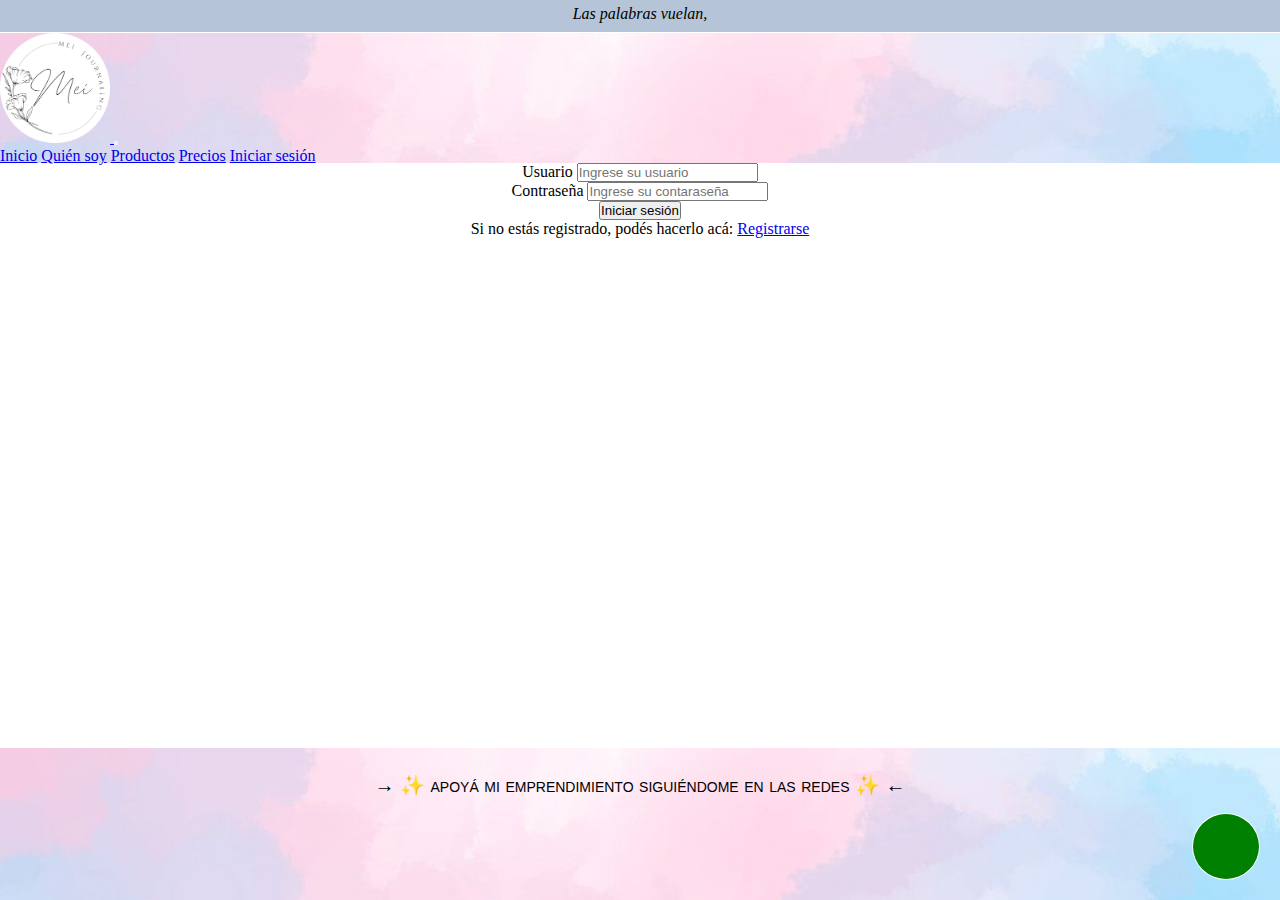
<file: iniciar-sesion.html>
<!DOCTYPE html>
<html lang="es">
    <meta charset="utf-8">
	<meta name="viewport" content="width=device-width, initial-scale=1">
    <link rel="shortcut icon" href="Images/logo.png">
    <link rel="stylesheet" href="https://cdnjs.cloudflare.com/ajax/libs/font-awesome/6.1.1/css/all.min.css" integrity="sha512-KfkfwYDsLkIlwQp6LFnl8zNdLGxu9YAA1QvwINks4PhcElQSvqcyVLLD9aMhXd13uQjoXtEKNosOWaZqXgel0g==" crossorigin="anonymous" referrerpolicy="no-referrer" />
    <link rel="stylesheet" href="https://cdn.jsdelivr.net/npm/bootstrap@4.6.1/dist/css/bootstrap.min.css" integrity="sha384-zCbKRCUGaJDkqS1kPbPd7TveP5iyJE0EjAuZQTgFLD2ylzuqKfdKlfG/eSrtxUkn" crossorigin="anonymous">
    <link rel="stylesheet" href="CSS/iniciar-sesion.css">
    <title>Mei Journaling</title>
</head>
<body>
    <div class="animated-text">
        <div class="line">Las palabras vuelan,</div>
        <div class="line">lo escrito permanece.</div>
        <div class="line">Titus Flavius Vespasiano</div>
    </div>
    </blockquote>
    <header>		
		<nav class="navbar navbar-expand-lg navbar-light bg-light">
			<div class="container">
			  <a class="navbar-brand" href="index.html">
				<img src="/CSS/img/logo.png" alt="" width="110px" height="110px">
			  </a>
			  <button class="navbar-toggler" type="button" data-bs-toggle="collapse" data-bs-target="#navbarNav" aria-controls="navbarNav" aria-expanded="false" aria-label="Toggle navigation">
				<span class="navbar-toggler-icon"></span>
			  </button>
			  <div class="collapse navbar-collapse d-flex justify-content-end" id="navbarNav">
				<div class="navbar-nav">
				  <a class="nav-link text-uppercase active" aria-current="page" href="index.html">Inicio</a>
				  <a class="nav-link text-uppercase" href="quien-soy.html">Quién soy</a>
				  <a class="nav-link text-uppercase" href="productos.html">Productos</a>
				  <a class="nav-link text-uppercase" href="precios.html">Precios</a>
				  <a class="nav-link text-uppercase" href="iniciar-sesion.html">Iniciar sesión</a>
				</div>
			</div>
		  </nav>
	</header>
    <main>
    <form class="container d-flex justify-content-center flex-column">
        <div class="col-md-3">
          <label class="lead" for="usuario" class="form-label">Usuario</label>
          <input type="email" class="form-control" id="usuario" placeholder="Ingrese su usuario" aria-describedby="emailHelp">
        </div>
        <div class="col-md-3">
          <label class="lead" for="contraseña" class="form-label">Contraseña</label>
          <input type="password" class="form-control" id="contraseña" placeholder="Ingrese su contaraseña">
        </div>
        <button type="submit" class="col-md-3 btn btn-primary">Iniciar sesión</button>
      </form>
      <p class="lead">Si no estás registrado, podés hacerlo acá:
        <a href="registrarse.html">Registrarse</a>
    </p>
</main>
<footer>
    <a href="https://www.facebook.com/mei.journaling" id="facebook">
		<i class="fa-brands fa-facebook"></a></i>
	</a>
	<a href="https://www.instagram.com/mei.journaling/" id="instagram">
		<i class="fa-brands fa-instagram"></i>
	</a>
    <p class="lead"> → &#x2728; Apoyá mi emprendimiento siguiéndome en las redes &#x2728; ← </p>
</footer>
<a href="https://api.whatsapp.com/" id="whatsapp">
    <i class="fa-brands fa-whatsapp"></i>
</a>
<script src="https://cdn.jsdelivr.net/npm/jquery@3.5.1/dist/jquery.slim.min.js" integrity="sha384-DfXdz2htPH0lsSSs5nCTpuj/zy4C+OGpamoFVy38MVBnE+IbbVYUew+OrCXaRkfj" crossorigin="anonymous"></script>
<script src="https://cdn.jsdelivr.net/npm/popper.js@1.16.1/dist/umd/popper.min.js" integrity="sha384-9/reFTGAW83EW2RDu2S0VKaIzap3H66lZH81PoYlFhbGU+6BZp6G7niu735Sk7lN" crossorigin="anonymous"></script>
<script src="https://cdn.jsdelivr.net/npm/bootstrap@4.6.1/dist/js/bootstrap.min.js" integrity="sha384-VHvPCCyXqtD5DqJeNxl2dtTyhF78xXNXdkwX1CZeRusQfRKp+tA7hAShOK/B/fQ2" crossorigin="anonymous"></script>
</body>
</html>
</file>
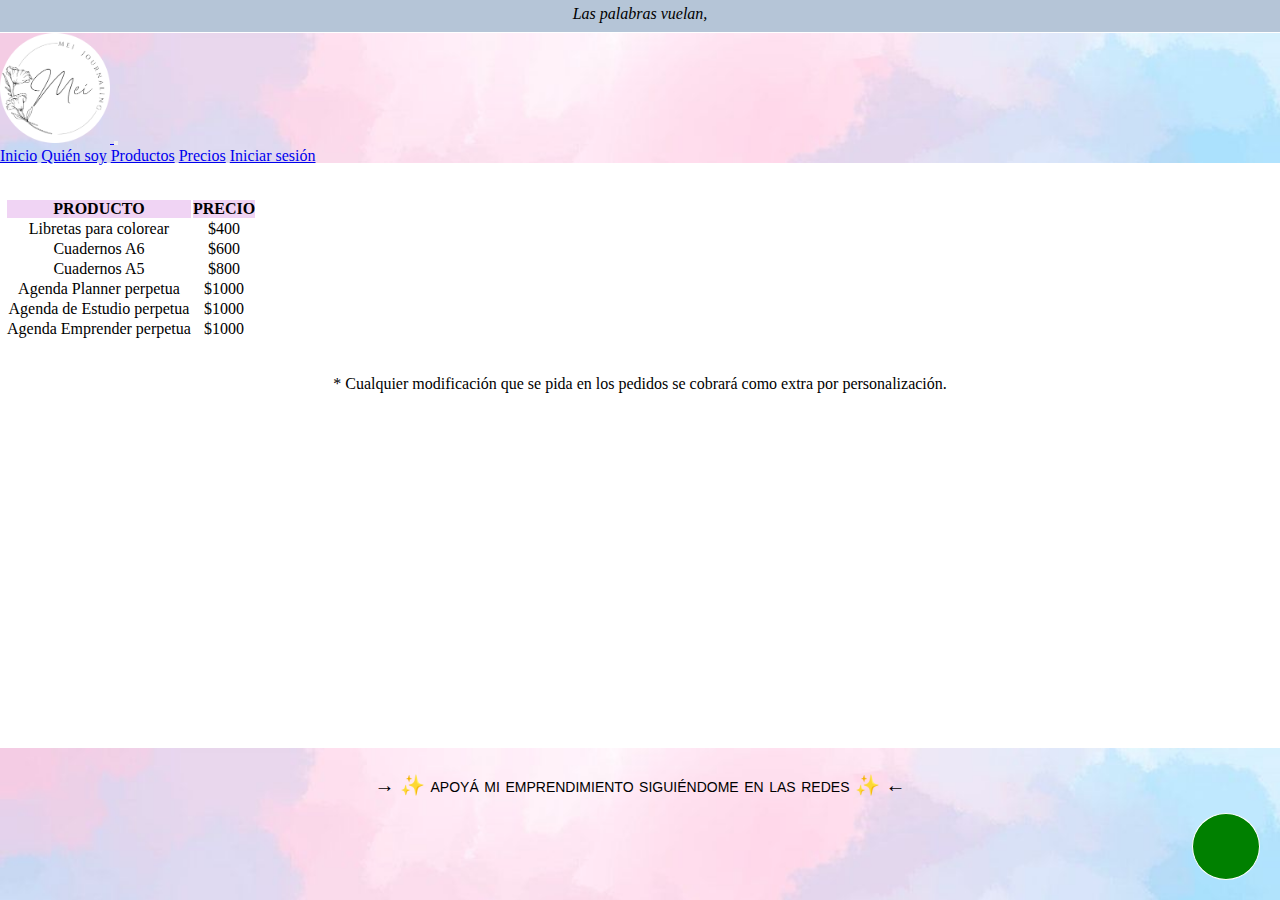
<file: precios.html>
<!DOCTYPE html>
<html lang="es">
    <meta charset="utf-8">
	<meta name="viewport" content="width=device-width, initial-scale=1">
    <link rel="shortcut icon" href="Images/logo.png">
    <link rel="stylesheet" href="https://cdnjs.cloudflare.com/ajax/libs/font-awesome/6.1.1/css/all.min.css" integrity="sha512-KfkfwYDsLkIlwQp6LFnl8zNdLGxu9YAA1QvwINks4PhcElQSvqcyVLLD9aMhXd13uQjoXtEKNosOWaZqXgel0g==" crossorigin="anonymous" referrerpolicy="no-referrer" />
    <link rel="stylesheet" href="https://cdn.jsdelivr.net/npm/bootstrap@4.6.1/dist/css/bootstrap.min.css" integrity="sha384-zCbKRCUGaJDkqS1kPbPd7TveP5iyJE0EjAuZQTgFLD2ylzuqKfdKlfG/eSrtxUkn" crossorigin="anonymous">
	<link rel="stylesheet" href="CSS/precios.css">
    <title>Mei Journaling</title>
</head>
<body>
    <div class="animated-text">
        <div class="line">Las palabras vuelan,</div>
        <div class="line">lo escrito permanece.</div>
        <div class="line">Titus Flavius Vespasiano</div>
    </div>
    <header>		
		<nav class="navbar navbar-expand-lg navbar-light bg-light">
			<div class="container">
			  <a class="navbar-brand" href="index.html">
				<img src="/CSS/img/logo.png" alt="" width="110px" height="110px">
			  </a>
			  <button class="navbar-toggler" type="button" data-bs-toggle="collapse" data-bs-target="#navbarNav" aria-controls="navbarNav" aria-expanded="false" aria-label="Toggle navigation">
				<span class="navbar-toggler-icon"></span>
			  </button>
			  <div class="collapse navbar-collapse d-flex justify-content-end" id="navbarNav">
				<div class="navbar-nav">
				  <a class="nav-link nav-hover text-uppercase active" aria-current="page" href="index.html">Inicio</a>
				  <a class="nav-link text-uppercase" href="quien-soy.html">Quién soy</a>
				  <a class="nav-link text-uppercase" href="productos.html">Productos</a>
				  <a class="nav-link text-uppercase" href="precios.html">Precios</a>
				  <a class="nav-link text-uppercase" href="iniciar-sesion.html">Iniciar sesión</a>
				</div>
			</div>
		  </nav>
	</header>
    <main>
    <table class="table table-hover d-flex justify-content-center">
        <tr>
            <th>PRODUCTO</th>
            <th>PRECIO</th>
        </tr>
        <tr>
            <td>Libretas para colorear</td>
            <td>$400</td>
        </tr>
        <tr>
            <td>Cuadernos A6</td>
            <td>$600</td>
        </tr>
        <tr>
            <td>Cuadernos A5</td>
            <td>$800</td>
        </tr>
        <tr>
            <td>Agenda Planner perpetua</td>
            <td>$1000</td>
        </tr>
        <tr>
            <td>Agenda de Estudio perpetua</td>
            <td>$1000</td>
        </tr>        <tr>
            <td>Agenda Emprender perpetua</td>
            <td>$1000</td>
        </tr>
    </table>
    <p class="lead">* Cualquier modificación que se pida en los pedidos se cobrará como extra por personalización.</p>
    </main>
    <footer>
        <a href="https://www.facebook.com/mei.journaling" id="facebook">
            <i class="fa-brands fa-facebook"></a></i>
        </a>
        <a href="https://www.instagram.com/mei.journaling/" id="instagram">
            <i class="fa-brands fa-instagram"></i>
        </a>
		<p class="lead"> → &#x2728; Apoyá mi emprendimiento siguiéndome en las redes &#x2728; ← </p>
	</footer>
    <a href="https://api.whatsapp.com/" id="whatsapp">
		<i class="fa-brands fa-whatsapp"></i>
	</a>
    <script src="https://cdn.jsdelivr.net/npm/jquery@3.5.1/dist/jquery.slim.min.js" integrity="sha384-DfXdz2htPH0lsSSs5nCTpuj/zy4C+OGpamoFVy38MVBnE+IbbVYUew+OrCXaRkfj" crossorigin="anonymous"></script>
<script src="https://cdn.jsdelivr.net/npm/popper.js@1.16.1/dist/umd/popper.min.js" integrity="sha384-9/reFTGAW83EW2RDu2S0VKaIzap3H66lZH81PoYlFhbGU+6BZp6G7niu735Sk7lN" crossorigin="anonymous"></script>
<script src="https://cdn.jsdelivr.net/npm/bootstrap@4.6.1/dist/js/bootstrap.min.js" integrity="sha384-VHvPCCyXqtD5DqJeNxl2dtTyhF78xXNXdkwX1CZeRusQfRKp+tA7hAShOK/B/fQ2" crossorigin="anonymous"></script>
</body>
</html>
</file>
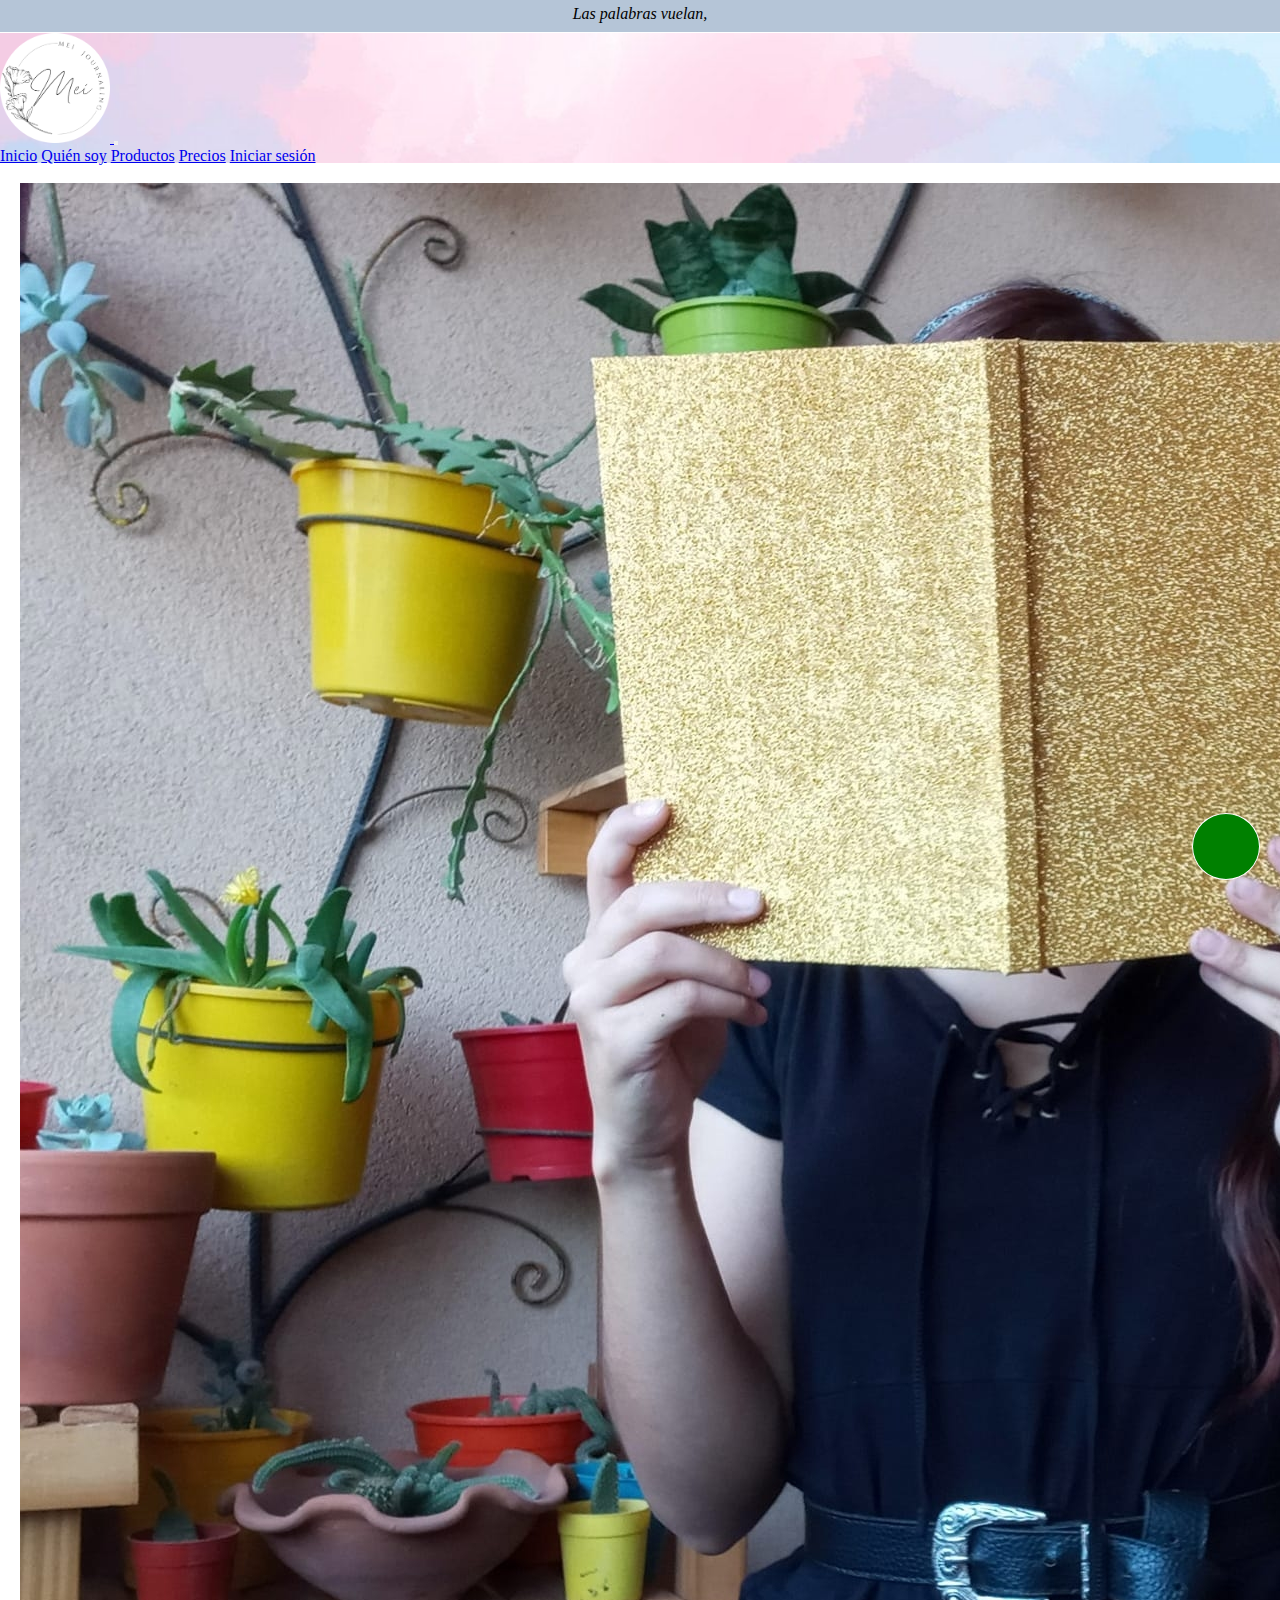
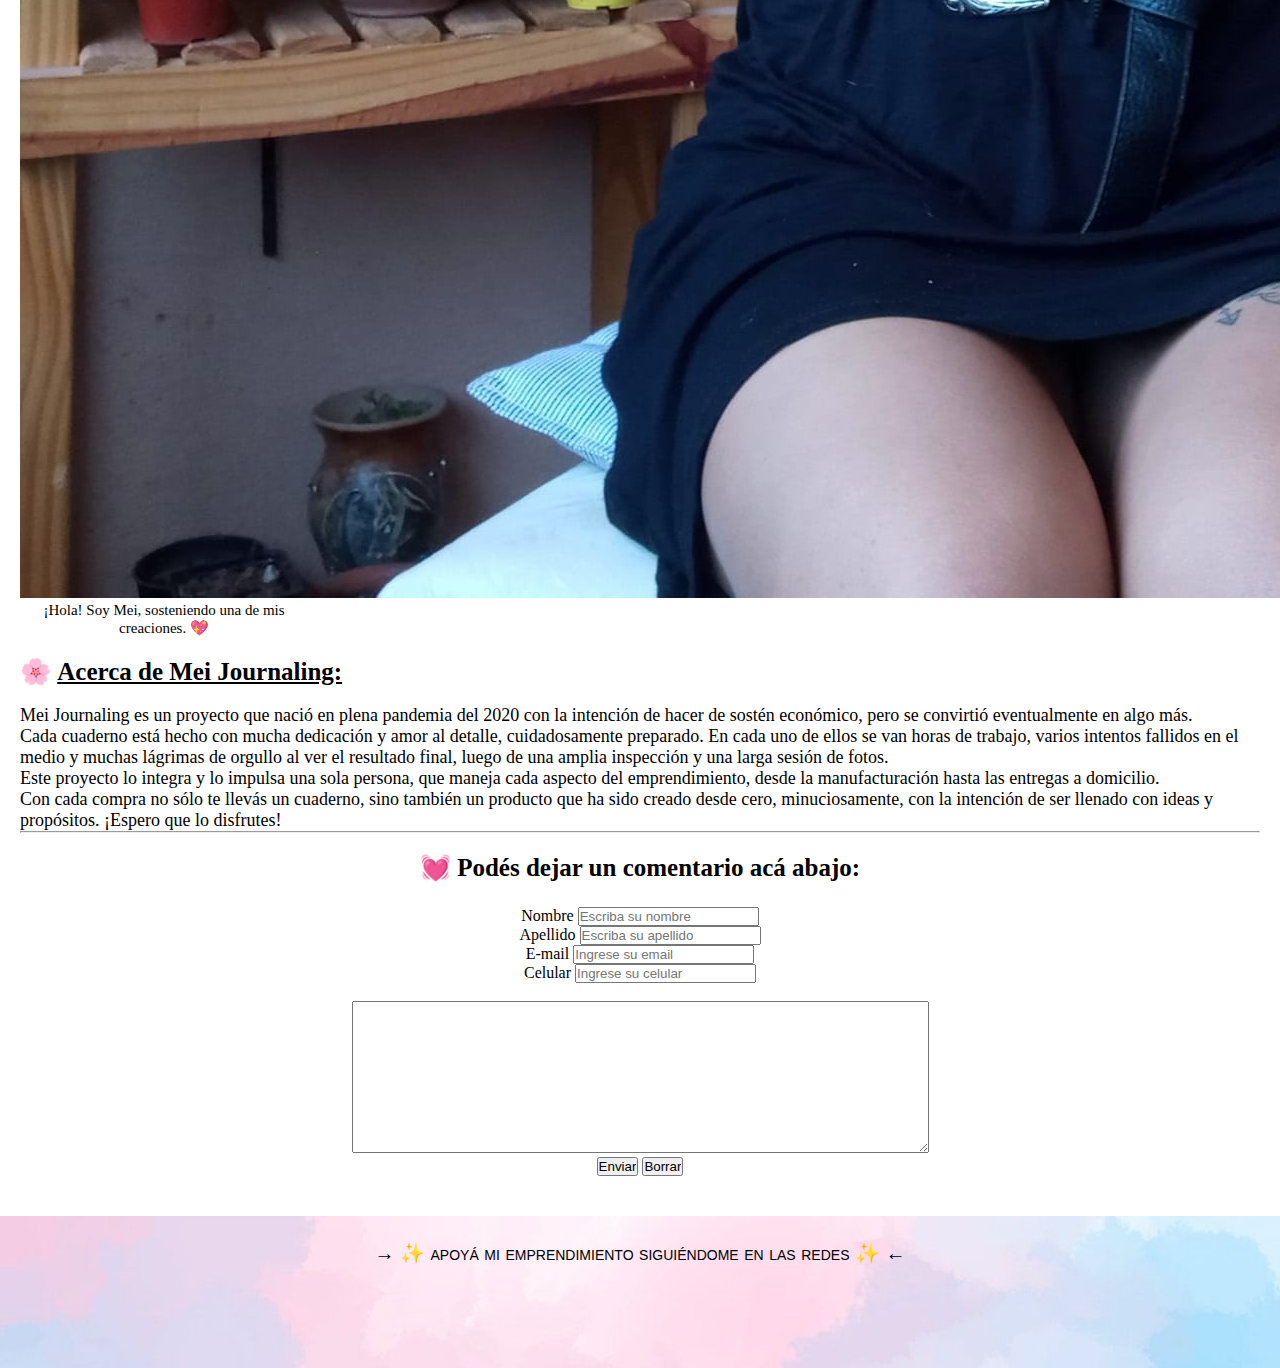
<file: quien-soy.html>
<!DOCTYPE html>
<html lang="es">
    <head>
        <meta charset="utf-8">
	<meta name="viewport" content="width=device-width, initial-scale=1">
    <link rel="shortcut icon" href="Images/logo.png">
    <link rel="stylesheet" href="https://cdnjs.cloudflare.com/ajax/libs/font-awesome/6.1.1/css/all.min.css" integrity="sha512-KfkfwYDsLkIlwQp6LFnl8zNdLGxu9YAA1QvwINks4PhcElQSvqcyVLLD9aMhXd13uQjoXtEKNosOWaZqXgel0g==" 
    crossorigin="anonymous" referrerpolicy="no-referrer" />
    <link rel="stylesheet" href="https://cdn.jsdelivr.net/npm/bootstrap@4.6.1/dist/css/bootstrap.min.css" integrity="sha384-zCbKRCUGaJDkqS1kPbPd7TveP5iyJE0EjAuZQTgFLD2ylzuqKfdKlfG/eSrtxUkn" crossorigin="anonymous">
    <link rel="stylesheet" href="CSS/quienes-somos.css">
    <title>Mei Journaling</title>
</head>
<body>
    <div class="animated-text">
            <div class="line">Las palabras vuelan,</div>
            <div class="line">lo escrito permanece.</div>
            <div class="line">Titus Flavius Vespasiano</div>
    </div>
	<header>		
		<nav class="navbar navbar-expand-lg navbar-light bg-light">
			<div class="container">
			  <a class="navbar-brand" href="index.html">
				<img src="/CSS/img/logo.png" alt="" width="110px" height="110px">
			  </a>
			  <button class="navbar-toggler" type="button" data-bs-toggle="collapse" data-bs-target="#navbarNav" aria-controls="navbarNav" aria-expanded="false" aria-label="Toggle navigation">
				<span class="navbar-toggler-icon"></span>
			  </button>
			  <div class="collapse navbar-collapse d-flex justify-content-end" id="navbarNav">
				<div class="navbar-nav">
				  <a class="nav-link text-uppercase active" aria-current="page" href="index.html">Inicio</a>
				  <a class="nav-link text-uppercase" href="quien-soy.html">Quién soy</a>
				  <a class="nav-link text-uppercase" href="productos.html">Productos</a>
				  <a class="nav-link text-uppercase" href="precios.html">Precios</a>
				  <a class="nav-link text-uppercase" href="iniciar-sesion.html">Iniciar sesión</a>
				</div>
			</div>
		  </nav>
	</header>
    <main>
      <section class="d-grid gap-4 container">
        <div class="row">
          <div class="col-md-3 border">
            <div class="card mx-auto" style="width: 18rem;">
              <img src="/CSS/img/mei.jpg" class="card-img-top" alt="...">
              <div class="card-body">
                <p class="card-text lead" id="cardText">¡Hola! Soy Mei, sosteniendo una de mis creaciones. &#x1F496;</p>
              </div>
            </div>
          </div>
          <div class="col-md-9 bg-light border">
            <h1>&#127800; <strong><u>Acerca de Mei Journaling:</u></strong></h1>
            <p class="lead lh-1" id="aboutMe"> Mei Journaling es un proyecto que nació en plena pandemia del 2020 con la intención de hacer de sostén económico, pero se convirtió eventualmente en algo más. <br>
              Cada cuaderno está hecho con mucha dedicación y amor al detalle, cuidadosamente preparado. En cada uno de ellos se van horas de trabajo, varios intentos fallidos en el medio y muchas lágrimas de orgullo al ver el resultado final, luego de una amplia inspección y una larga sesión de fotos. <br>
              Este proyecto lo integra y lo impulsa una sola persona, que maneja cada aspecto del emprendimiento, desde la manufacturación hasta las entregas a domicilio. <br>
              Con cada compra no sólo te llevás un cuaderno, sino también un producto que ha sido creado desde cero, minuciosamente, con la intención de ser llenado con ideas y propósitos. ¡Espero que lo disfrutes!</p>
          </div>
        </div>
        <hr>
        <div class="row">
          <div class="col-md-12 bg-light border">
            <h2 class="fw-light">&#128147; Podés dejar un comentario acá abajo:</h2>
            <form id="form" action="enviar.php" method="post">
                <label class="lead" for="">Nombre</label>
                <input type="text" placeholder="Escriba su nombre"> <br>
                <label class="lead" for="">Apellido</label>
                <input type="text" placeholder="Escriba su apellido"> <br>
                <label class="lead" for="">E-mail</label>
                <input type="email" name="Email" placeholder="Ingrese su email"> <br>
                <label class="lead" for="">Celular</label>
                <input type="number" placeholder="Ingrese su celular"> <br>
                <br>
                <textarea name="comentarios" id="comentarios" cols="70" rows="10"></textarea>
                <br>
                <input type="submit" value="Enviar">
                <input type="reset" value="Borrar">
            </form>
          </div>      
        </div>
      </section>
  <!--  <h1>&#127800; <strong><u>Acerca de Mei Journaling:</u></strong></h1>
        <p class="lead lh-1"> Mei Journaling es un proyecto que nació en plena pandemia del 2020 con la intención de hacer de sostén económico, pero se convirtió eventualmente en algo más. <br>
        Cada cuaderno está hecho con mucha dedicación y amor al detalle, cuidadosamente preparado. En cada uno de ellos se van horas de trabajo, varios intentos fallidos en el medio y muchas lágrimas de orgullo al ver el resultado final, luego de una amplia inspección y una larga sesión de fotos. <br>
        Este proyecto lo integra y lo impulsa una sola persona, que maneja cada aspecto del emprendimiento, desde la manufacturación hasta las entregas a domicilio. <br>
        Con cada compra no sólo te llevás un cuaderno, sino también un producto que ha sido creado desde cero, minuciosamente, con la intención de ser llenado con ideas y propósitos. ¡Espero que lo disfrutes!</p>
    <br>
    <hr>
    <h2 class="fw-light">&#128147; Puedes dejar un comentario acá abajo:</h2>
    <form action="enviar.php" method="post">
        <label class="lead" for="">Nombre</label>
        <input type="text" placeholder="Escriba su nombre"> <br>
        <label class="lead" for="">Apellido</label>
        <input type="text" placeholder="Escriba su apellido"> <br>
        <label class="lead" for="">E-mail</label>
        <input type="email" name="Email" placeholder="Ingrese su email"> <br>
        <label class="lead" for="">Celular</label>
        <input type="number" placeholder="Ingrese su celular"> <br>
        <br>
        <textarea name="comentarios" id="comentarios" cols="70" rows="10"></textarea>
        <br>
        <input type="submit" value="Enviar">
        <input type="reset" value="Borrar">
    </form>-->
</main>
    <footer>
        <a href="https://www.facebook.com/mei.journaling" id="facebook">
            <i class="fa-brands fa-facebook"></a></i>
        </a>
        <a href="https://www.instagram.com/mei.journaling/" id="instagram">
            <i class="fa-brands fa-instagram"></i>
        </a>
		<p class="lead"> → &#x2728; Apoyá mi emprendimiento siguiéndome en las redes &#x2728; ← </p>
    </footer>
    <a href="https://api.whatsapp.com/" id="whatsapp">
		<i class="fa-brands fa-whatsapp"></i>
	</a>
<script src="https://cdn.jsdelivr.net/npm/jquery@3.5.1/dist/jquery.slim.min.js" integrity="sha384-DfXdz2htPH0lsSSs5nCTpuj/zy4C+OGpamoFVy38MVBnE+IbbVYUew+OrCXaRkfj" crossorigin="anonymous"></script>
<script src="https://cdn.jsdelivr.net/npm/popper.js@1.16.1/dist/umd/popper.min.js" integrity="sha384-9/reFTGAW83EW2RDu2S0VKaIzap3H66lZH81PoYlFhbGU+6BZp6G7niu735Sk7lN" crossorigin="anonymous"></script>
<script src="https://cdn.jsdelivr.net/npm/bootstrap@4.6.1/dist/js/bootstrap.min.js" integrity="sha384-VHvPCCyXqtD5DqJeNxl2dtTyhF78xXNXdkwX1CZeRusQfRKp+tA7hAShOK/B/fQ2" crossorigin="anonymous"></script>
</body>
</html>
</file>
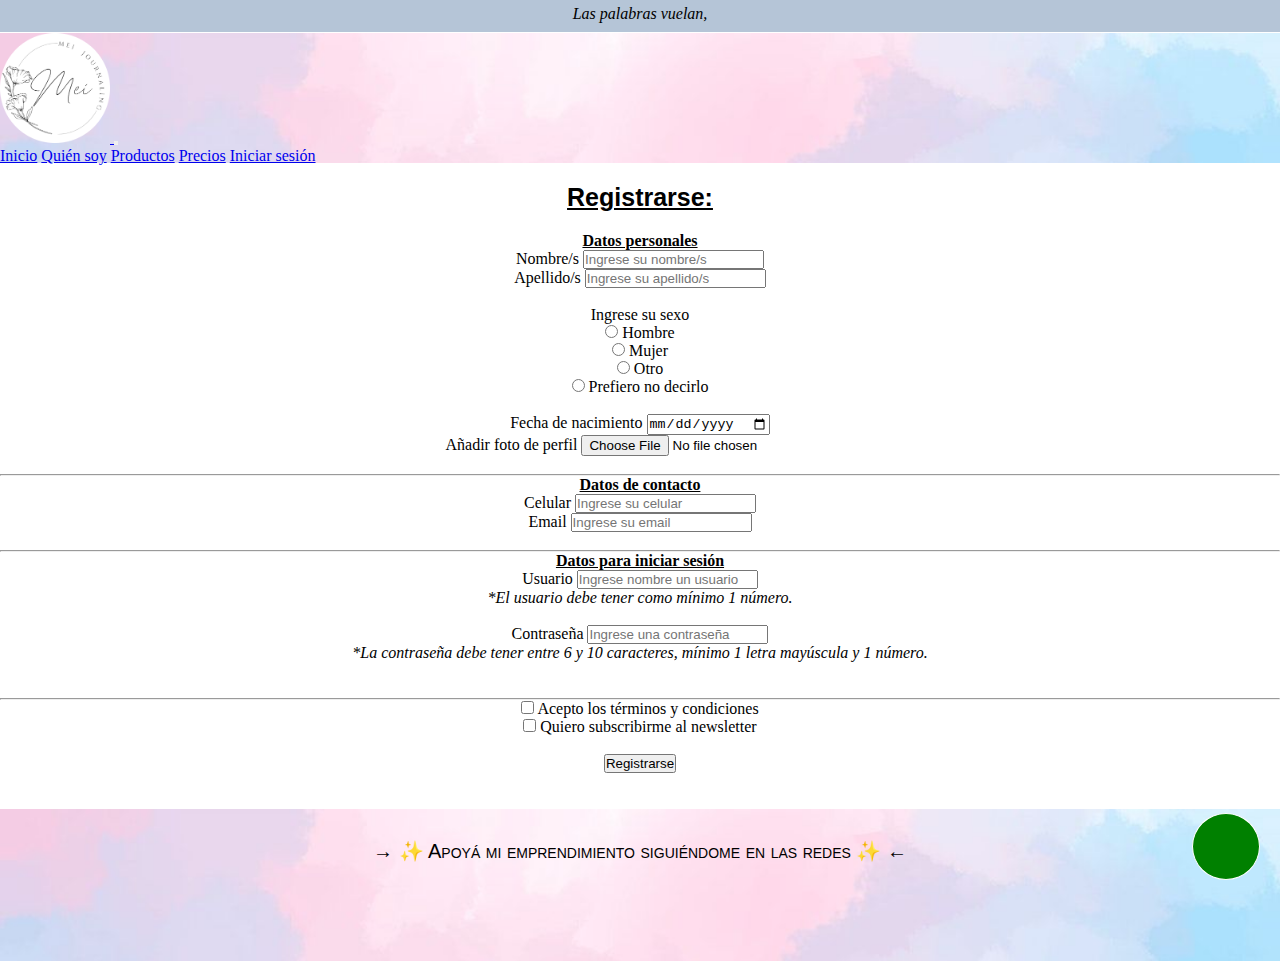
<file: registrarse.html>
<!DOCTYPE html>
<html lang="es">
    <meta charset="utf-8">
	<meta name="viewport" content="width=device-width, initial-scale=1">
    <link rel="shortcut icon" href="Images/logo.png">
	<link rel="stylesheet" href="https://cdnjs.cloudflare.com/ajax/libs/font-awesome/6.1.1/css/all.min.css" integrity="sha512-KfkfwYDsLkIlwQp6LFnl8zNdLGxu9YAA1QvwINks4PhcElQSvqcyVLLD9aMhXd13uQjoXtEKNosOWaZqXgel0g==" crossorigin="anonymous" referrerpolicy="no-referrer" />
    <link rel="stylesheet" href="https://cdn.jsdelivr.net/npm/bootstrap@4.6.1/dist/css/bootstrap.min.css" integrity="sha384-zCbKRCUGaJDkqS1kPbPd7TveP5iyJE0EjAuZQTgFLD2ylzuqKfdKlfG/eSrtxUkn" crossorigin="anonymous">
    <link rel="stylesheet" href="CSS/registrarse.css">
    <title>Mei Journaling</title>
</head>
<body>
    <div class="animated-text">
        <div class="line">Las palabras vuelan,</div>
        <div class="line">lo escrito permanece.</div>
        <div class="line">Titus Flavius Vespasiano</div>
    </div>
    <header>		
		<nav class="navbar navbar-expand-lg navbar-light bg-light">
			<div class="container">
			  <a class="navbar-brand" href="index.html">
				<img src="/CSS/img/logo.png" alt="" width="110px" height="110px">
			  </a>
			  <button class="navbar-toggler" type="button" data-bs-toggle="collapse" data-bs-target="#navbarNav" aria-controls="navbarNav" aria-expanded="false" aria-label="Toggle navigation">
				<span class="navbar-toggler-icon"></span>
			  </button>
			  <div class="collapse navbar-collapse d-flex justify-content-end" id="navbarNav">
				<div class="navbar-nav">
				  <a class="nav-link text-uppercase active" aria-current="page" href="index.html">Inicio</a>
				  <a class="nav-link text-uppercase" href="quien-soy.html">Quién soy</a>
				  <a class="nav-link text-uppercase" href="productos.html">Productos</a>
				  <a class="nav-link text-uppercase" href="precios.html">Precios</a>
				  <a class="nav-link text-uppercase" href="iniciar-sesion.html">Iniciar sesión</a>
				</div>
			</div>
		  </nav>
	</header>
<main>
    <h1><u><strong>Registrarse:</strong></u></h1>
    <form action="enviar.php" method="post">
        <p><strong><u>Datos personales</u></strong></p>
        <label class="lead" for="">Nombre/s</label>
        <input type="text" placeholder="Ingrese su nombre/s"><br>
        <label class="lead" for="">Apellido/s</label>
        <input type="text" placeholder="Ingrese su apellido/s"><br>
        <br>
        <p>Ingrese su sexo</p>
        <input type="radio" name="Sexo">
        <label class="lead" for="">Hombre</label>
        <br>
        <input type="radio" name="Sexo">
        <label class="lead" for="">Mujer</label>
        <br>
        <input type="radio" name="Sexo">
        <label class="lead" for="">Otro</label>
        <br>
        <input type="radio" name="Sexo">
        <label class="lead" for="">Prefiero no decirlo</label>
        <br>
        <br>
        <label class="lead" for="">Fecha de nacimiento</label>
        <input type="date" name="Fecha"><br>
        <label class="lead" for="">Añadir foto de perfil</label>
        <input type="file">
        <br>
        <br>
        <hr>
        <p><strong><u>Datos de contacto</u></strong></p>
        <label class="lead" for="">Celular</label>
        <input type="tel" placeholder="Ingrese su celular"><br>
        <label class="lead" for="">Email</label>
        <input type="email" name="Email" placeholder="Ingrese su email">
        <br>
        <br>
        <hr>
        <p><strong><u>Datos para iniciar sesión</u></strong></p>
        <label class="lead" for="">Usuario</label>
        <input type="text" placeholder="Ingrese nombre un usuario"><br>
        <i class="lead"><em>*El usuario debe tener como mínimo 1 número.</em></i>
        <br>
        <br>
        <label class="lead" for="">Contraseña</label>
        <input type="password" placeholder="Ingrese una contraseña"><br>
        <i class="lead"><em>*La contraseña debe tener entre 6 y 10 caracteres, mínimo 1 letra mayúscula y 1 número.</em></i>
        <br>
        <br>
        <br>
        <hr>
        <input type="checkbox">
        <label class="lead" for="">Acepto los términos y condiciones</label><br>
        <input type="checkbox">
        <label class="lead" for="">Quiero subscribirme al newsletter</label>
        <br>
        <br>
        <input type="submit" value="Registrarse">
        <br>
    </form>
</main>
<br>
<br>
<footer class="container-fluid">
    <a href="https://www.facebook.com/mei.journaling" id="facebook">
		<i class="fa-brands fa-facebook"></a></i>
	</a>
	<a href="https://www.instagram.com/mei.journaling/" id="instagram">
		<i class="fa-brands fa-instagram"></i>
	</a>
    <p class="clead"> → &#x2728; Apoyá mi emprendimiento siguiéndome en las redes &#x2728; ← </p>
</footer>
<a href="https://api.whatsapp.com/" id="whatsapp">
    <i class="fa-brands fa-whatsapp"></i>
</a>
<script src="https://cdn.jsdelivr.net/npm/jquery@3.5.1/dist/jquery.slim.min.js" integrity="sha384-DfXdz2htPH0lsSSs5nCTpuj/zy4C+OGpamoFVy38MVBnE+IbbVYUew+OrCXaRkfj" crossorigin="anonymous"></script>
<script src="https://cdn.jsdelivr.net/npm/popper.js@1.16.1/dist/umd/popper.min.js" integrity="sha384-9/reFTGAW83EW2RDu2S0VKaIzap3H66lZH81PoYlFhbGU+6BZp6G7niu735Sk7lN" crossorigin="anonymous"></script>
<script src="https://cdn.jsdelivr.net/npm/bootstrap@4.6.1/dist/js/bootstrap.min.js" integrity="sha384-VHvPCCyXqtD5DqJeNxl2dtTyhF78xXNXdkwX1CZeRusQfRKp+tA7hAShOK/B/fQ2" crossorigin="anonymous"></script>
</body>
</html>
</file>
<file: CSS/iniciar-sesion.css>
.animated-text{
    width: 100%;
    background-color: #b5c5d7;
    text-align: center;
    font-style: italic;
    font-family: 'Times New Roman', Times, serif;
    position: absolute;
    top: 2px;
    left: 50px;
    transform: translate(-50px,-50%);
    height: 60px;
    overflow: hidden;
}
.line{
    margin-top: 12px;
    text-align: center;
    line-height: 60px;
}
.line:first-child{
    animation: anim 20s infinite;
}
@keyframes anim{
    0%{
        margin-top: 0;
    }
    16%{
        margin-top: -60px;
    }
    33%{
        margin-top: -120px;
    }
    50%{
        margin-top: -180px;
    }
    66%{
        margin-top: -120px;
    }
    82%{
        margin-top: -60px;
    }
    100%{
        margin-top: 0;
    }
}
*{
    margin: 0;
    padding: 0;
}
header{
    padding-top: 5px;
    margin-top: 28px;
}
nav{
    height: 130px;
    width: 100%;
    background-image: url(/CSS/img/header.jpeg);
    background-size: cover;
}
.nav-link :hover{
    color: #2A7D6A;
}
body{
    background-color: #ffffff;
}
main{
    text-align: center;
}
main form input{
    color: #bfa294;
}
main p{
    margin-bottom: 20px;
}
footer{
    height: 132px;
    width: 100%;
    background-image: url(/CSS/img/header.jpeg);
    background-size: cover;
    background-color: #d5a6bd;
    color: black;
    font-size: 50px;
    text-align: center;
    padding-top: 20px;
    position: absolute;
    bottom: 0px;
}
footer p{
    font-size: 20px;
    font-family: Arial, Helvetica, sans-serif;
    font-variant: small-caps;
    padding-top: 5px;
    text-transform: lowercase;
}
footer a :hover{
    color: #2A7D6A;
}
footer #facebook{
    color: black;
    text-decoration: none;
}
footer #instagram{
    color: black;
    text-decoration: none;
}
#whatsapp{
    height: 60px;
    width: 60px;
    padding: 5px 3px 0px 3px;
    font-size: 47px;
    line-height: 10px;
    border-radius: 50%;    
    background-color: green;
    color: rgb(255, 255, 255);
    text-align: center;
    border: 1px solid white;
    position: fixed;
    right: 20px;
    bottom: 20px;
}
#whatsapp :hover{
    transform: scale(1.25);
}
@media only screen and (min-width: 472px) and (max-width: 551px){
    header{
        width: 100%;
        padding-top: 5px;
    }
    header #logoJpg{
        height: 120px;
        margin-top: 10px;
        margin-left: 10px;
        float: left;
    }
    header .logo{
        font-size: 30px;
        font-family: Verdana, Geneva, Tahoma, sans-serif;
        color: black;
        text-transform: uppercase;
        float: left;
        margin-top: 30px;
        margin-left: 10px; 
    }
    header .menu{
        float: left;
        margin-top: auto;
        margin-left: 10px;
    }
    header ul li{
        list-style: none;
        display: inline-block;
        margin-top: 1px;
        padding-right: 5px;
    }
    header ul li a{
        color: black;
        text-decoration: none;
        text-transform:uppercase;
        font-size: 8px;
        font-family: Verdana, Geneva, Tahoma, sans-serif;
    }
}
@media only screen and (min-width: 551px) and (max-width: 600px){
    header{
        width: 100%;
        padding-top: 5px;
    }
    header #logoJpg{
        height: 120px;
        margin-top: 10px;
        margin-left: 10px;
        float: left;
    }
    header .logo{
        font-size: 35px;
        font-family: Verdana, Geneva, Tahoma, sans-serif;
        color: black;
        text-transform: uppercase;
        float: left;
        margin-top: 30px;
        margin-left: 20px; 
    }
    header .menu{
        float: left;
        margin-top: auto;
        margin-left: 20px;
    }
    header ul li{
        list-style: none;
        display: inline-block;
        margin-top: 1px;
        padding-right: 5px;
    }
    header ul li a{
        color: black;
        text-decoration: none;
        text-transform:uppercase;
        font-size: 10px;
        font-family: Verdana, Geneva, Tahoma, sans-serif;
    }
}
@media only screen and (min-width: 601px) and (max-width: 1112px){
    header{
        width: 100%;
        padding-top: 5px;
    }
    header #logoJpg{
        height: 120px;
        margin-top: 10px;
        margin-left: 20px;
        float: left;
    }
    header .logo{
        font-size: 35px;
        font-family: Verdana, Geneva, Tahoma, sans-serif;
        color: black;
        text-transform: uppercase;
        float: left;
        margin-top: 30px;
        margin-left: 20px; 
    }
    header .menu{
        float: left;
        margin-top: auto;
        margin-left: 20px;
    }
    header ul li{
        list-style: none;
        display: inline-block;
        margin-top: 1px;
        padding-right: 5px;
    }
    header ul li a{
        color: black;
        text-decoration: none;
        text-transform:uppercase;
        font-size: 15px;
        font-family: Verdana, Geneva, Tahoma, sans-serif;
    }
}
</file>
<file: CSS/precios.css>
.animated-text{
    width: 100%;
    background-color: #b5c5d7;
    text-align: center;
    font-style: italic;
    font-family: 'Times New Roman', Times, serif;
    position: absolute;
    top: 2px;
    left: 50px;
    transform: translate(-50px,-50%);
    height: 60px;
    overflow: hidden;
}
.line{
    margin-top: 12px;
    text-align: center;
    line-height: 60px;
}
.line:first-child{
    animation: anim 20s infinite;
}
@keyframes anim{
    0%{
        margin-top: 0;
    }
    16%{
        margin-top: -60px;
    }
    33%{
        margin-top: -120px;
    }
    50%{
        margin-top: -180px;
    }
    66%{
        margin-top: -120px;
    }
    82%{
        margin-top: -60px;
    }
    100%{
        margin-top: 0;
    }
}
*{
    margin: 0;
    padding: 0;
}
header{
    padding-top: 5px;
    margin-top: 28px;
}
nav{
    height: 130px;
    width: 100%;
    background-image: url(/CSS/img/header.jpeg);
    background-size: cover;
}
.nav-link :hover{
    color: #2A7D6A;
}
body{
    background-color: #ffffff;
}
main{
    text-align: center;
}
main table{
    border-style: none;
    padding: 5px;
    margin-top: 30px;
    margin-bottom: 25px;
}
th{
    background-color: #f0d4f4;
}
p{
    padding-top: 5px;
    margin-bottom: 5px;
}
footer{
    height: 132px;
    width: 100%;
    background-image: url(/CSS/img/header.jpeg);
    background-size: cover;
    background-color: #d5a6bd;
    color: black;
    font-size: 50px;
    text-align: center;
    padding-top: 20px;
    position: absolute;
    bottom: 0px;
}
footer p{
    font-size: 20px;
    font-family: Arial, Helvetica, sans-serif;
    font-variant: small-caps;
    padding-top: 5px;
    text-transform: lowercase;
}
footer a :hover{
    color: #2A7D6A;
}
footer #facebook{
    color: black;
    text-decoration: none;
}
footer #instagram{
    color: black;
    text-decoration: none;
}
#whatsapp{
    height: 60px;
    width: 60px;
    padding: 5px 3px 0px 3px;
    font-size: 47px;
    line-height: 10px;
    border-radius: 50%;    
    background-color: green;
    color: rgb(255, 255, 255);
    text-align: center;
    border: 1px solid white;
    position: fixed;
    right: 20px;
    bottom: 20px;
}
#whatsapp :hover{
    transform: scale(1.25);
}
@media only screen and (min-width: 472px) and (max-width: 551px){
    header{
        width: 100%;
        padding-top: 5px;
    }
    header #logoJpg{
        height: 120px;
        margin-top: 10px;
        margin-left: 10px;
        float: left;
    }
    header .logo{
        font-size: 30px;
        font-family: Verdana, Geneva, Tahoma, sans-serif;
        color: black;
        text-transform: uppercase;
        float: left;
        margin-top: 30px;
        margin-left: 10px; 
    }
    header .menu{
        float: left;
        margin-top: auto;
        margin-left: 10px;
    }
    header ul li{
        list-style: none;
        display: inline-block;
        margin-top: 1px;
        padding-right: 5px;
    }
    header ul li a{
        color: black;
        text-decoration: none;
        text-transform:uppercase;
        font-size: 8px;
        font-family: Verdana, Geneva, Tahoma, sans-serif;
    }
}
@media only screen and (min-width: 551px) and (max-width: 600px){
    header{
        width: 100%;
        padding-top: 5px;
    }
    header #logoJpg{
        height: 120px;
        margin-top: 10px;
        margin-left: 10px;
        float: left;
    }
    header .logo{
        font-size: 35px;
        font-family: Verdana, Geneva, Tahoma, sans-serif;
        color: black;
        text-transform: uppercase;
        float: left;
        margin-top: 30px;
        margin-left: 20px; 
    }
    header .menu{
        float: left;
        margin-top: auto;
        margin-left: 20px;
    }
    header ul li{
        list-style: none;
        display: inline-block;
        margin-top: 1px;
        padding-right: 5px;
    }
    header ul li a{
        color: black;
        text-decoration: none;
        text-transform:uppercase;
        font-size: 10px;
        font-family: Verdana, Geneva, Tahoma, sans-serif;
    }
}
@media only screen and (min-width: 601px) and (max-width: 1112px){
    header{
        width: 100%;
        padding-top: 5px;
    }
    header #logoJpg{
        height: 120px;
        margin-top: 10px;
        margin-left: 20px;
        float: left;
    }
    header .logo{
        font-size: 35px;
        font-family: Verdana, Geneva, Tahoma, sans-serif;
        color: black;
        text-transform: uppercase;
        float: left;
        margin-top: 30px;
        margin-left: 20px; 
    }
    header .menu{
        float: left;
        margin-top: auto;
        margin-left: 20px;
    }
    header ul li{
        list-style: none;
        display: inline-block;
        margin-top: 1px;
        padding-right: 5px;
    }
    header ul li a{
        color: black;
        text-decoration: none;
        text-transform:uppercase;
        font-size: 15px;
        font-family: Verdana, Geneva, Tahoma, sans-serif;
    }
}
</file>
<file: CSS/quienes-somos.css>
.animated-text{
    width: 100%;
    background-color: #b5c5d7;
    text-align: center;
    font-style: italic;
    font-family: 'Times New Roman', Times, serif;
    position: absolute;
    top: 2px;
    left: 50px;
    transform: translate(-50px,-50%);
    height: 60px;
    overflow: hidden;
}
.line{
    margin-top: 12px;
    text-align: center;
    line-height: 60px;
}
.line:first-child{
    animation: anim 20s infinite;
}
@keyframes anim{
    0%{
        margin-top: 0;
    }
    16%{
        margin-top: -60px;
    }
    33%{
        margin-top: -120px;
    }
    50%{
        margin-top: -180px;
    }
    66%{
        margin-top: -120px;
    }
    82%{
        margin-top: -60px;
    }
    100%{
        margin-top: 0;
    }
}
*{
    margin: 0;
    padding: 0;
}
header{
    padding-top: 5px;
    margin-top: 28px;
}
nav{
    height: 130px;
    width: 100%;
    background-image: url(/CSS/img/header.jpeg);
    background-size: cover;
}
.nav-link :hover{
    color: #2A7D6A;
}
body{
    background-color: #ffffff;
}
main{
    padding: 20px;
}
main h1{
    margin-top: 20px;
    margin-bottom: 15px;
    font-size: 25px;
}
div .card{
    padding-right: 10px;
}
#cardText{
    text-align: center;
    font-size: 15px;
}
#aboutMe{
    padding-top: 4px;
    font-size: 18px;
    text-align: start;
}
main h2{
    margin-top: 20px;
    margin-bottom: 25px;
    text-align: center;
    font-size: 25px;
}
#form{
    font-size: 16px;
    text-align: center;
    margin-bottom: 20px;
}
footer{
    height: 132px;
    width: 100%;
    background-image: url(/CSS/img/header.jpeg);
    background-size: cover;
    background-color: #d5a6bd;
    color: black;
    font-size: 50px;
    text-align: center;
    padding-top: 20px;
}
footer p{
    font-size: 20px;
    font-family: Arial, Helvetica, sans-serif;
    font-variant: small-caps;
    padding-top: 5px;
    text-transform: lowercase;
}
footer a :hover{
    color: #2A7D6A;
}
footer #facebook{
    color: black;
    text-decoration: none;
}
footer #instagram{
    color: black;
    text-decoration: none;
}
#whatsapp{
    height: 60px;
    width: 60px;
    padding: 5px 3px 0px 3px;
    font-size: 47px;
    line-height: 10px;
    border-radius: 50%;    
    background-color: green;
    color: rgb(255, 255, 255);
    text-align: center;
    border: 1px solid white;
    position: fixed;
    right: 20px;
    bottom: 20px;
}
#whatsapp :hover{
    transform: scale(1.25);
}
@media only screen and (min-width: 472px) and (max-width: 551px){
    header{
        width: 100%;
        padding-top: 5px;
    }
    header #logoJpg{
        height: 120px;
        margin-top: 10px;
        margin-left: 10px;
        float: left;
    }
    header .logo{
        font-size: 30px;
        font-family: Verdana, Geneva, Tahoma, sans-serif;
        color: black;
        text-transform: uppercase;
        float: left;
        margin-top: 30px;
        margin-left: 10px; 
    }
    header .menu{
        float: left;
        margin-top: auto;
        margin-left: 10px;
    }
    header ul li{
        list-style: none;
        display: inline-block;
        margin-top: 1px;
        padding-right: 5px;
    }
    header ul li a{
        color: black;
        text-decoration: none;
        text-transform:uppercase;
        font-size: 8px;
        font-family: Verdana, Geneva, Tahoma, sans-serif;
    }
}
@media only screen and (min-width: 551px) and (max-width: 600px){
    header{
        width: 100%;
        padding-top: 5px;
    }
    header #logoJpg{
        height: 120px;
        margin-top: 10px;
        margin-left: 10px;
        float: left;
    }
    header .logo{
        font-size: 35px;
        font-family: Verdana, Geneva, Tahoma, sans-serif;
        color: black;
        text-transform: uppercase;
        float: left;
        margin-top: 30px;
        margin-left: 20px; 
    }
    header .menu{
        float: left;
        margin-top: auto;
        margin-left: 20px;
    }
    header ul li{
        list-style: none;
        display: inline-block;
        margin-top: 1px;
        padding-right: 5px;
    }
    header ul li a{
        color: black;
        text-decoration: none;
        text-transform:uppercase;
        font-size: 10px;
        font-family: Verdana, Geneva, Tahoma, sans-serif;
    }
}
@media only screen and (min-width: 601px) and (max-width: 1112px){
    header{
        width: 100%;
        padding-top: 5px;
    }
    header #logoJpg{
        height: 120px;
        margin-top: 10px;
        margin-left: 20px;
        float: left;
    }
    header .logo{
        font-size: 35px;
        font-family: Verdana, Geneva, Tahoma, sans-serif;
        color: black;
        text-transform: uppercase;
        float: left;
        margin-top: 30px;
        margin-left: 20px; 
    }
    header .menu{
        float: left;
        margin-top: auto;
        margin-left: 20px;
    }
    header ul li{
        list-style: none;
        display: inline-block;
        margin-top: 1px;
        padding-right: 5px;
    }
    header ul li a{
        color: black;
        text-decoration: none;
        text-transform:uppercase;
        font-size: 15px;
        font-family: Verdana, Geneva, Tahoma, sans-serif;
    }
}
</file>
<file: CSS/registrarse.css>
.animated-text{
    width: 100%;
    background-color: #b5c5d7;
    text-align: center;
    font-style: italic;
    font-family: 'Times New Roman', Times, serif;
    position: absolute;
    top: 2px;
    left: 50px;
    transform: translate(-50px,-50%);
    height: 60px;
    overflow: hidden;
}
.line{
    margin-top: 12px;
    text-align: center;
    line-height: 60px;
}
.line:first-child{
    animation: anim 20s infinite;
}
@keyframes anim{
    0%{
        margin-top: 0;
    }
    16%{
        margin-top: -60px;
    }
    33%{
        margin-top: -120px;
    }
    50%{
        margin-top: -180px;
    }
    66%{
        margin-top: -120px;
    }
    82%{
        margin-top: -60px;
    }
    100%{
        margin-top: 0;
    }
}
*{
    margin: 0;
    padding: 0;
}
header{
    padding-top: 5px;
    margin-top: 28px;
}
nav{
    height: 130px;
    width: 100%;
    background-image: url(/CSS/img/header.jpeg);
    background-size: cover;
}
.nav-link :hover{
    color: #2A7D6A;
}
body{
    background-color: #ffffff;
}
main{
    text-align: center;
}
main h1{
    padding-top: 20px;
    padding-bottom: 20px;
    font-family: Verdana, Geneva, Tahoma, sans-serif;
    font-size: 25px;
    font-style: normal;
    text-transform: capitalize;
}
footer{
    height: 132px;
    width: 100%;
    background-image: url(/CSS/img/header.jpeg);
    background-size: cover;
    background-color: #d5a6bd;
    color: black;
    font-size: 50px;
    text-align: center;
    padding-top: 20px;
}
footer p{
    font-size: 20px;
    font-family: Verdana, Geneva, Tahoma, sans-serif;
    font-variant: small-caps;
    padding-top: 10px;
}
footer a :hover{
    color: #2A7D6A;
}
footer #facebook{
    color: black;
    text-decoration: none;
}
footer #instagram{
    color: black;
    text-decoration: none;
}
#whatsapp{
    height: 60px;
    width: 60px;
    padding: 5px 3px 0px 3px;
    font-size: 47px;
    line-height: 10px;
    border-radius: 50%;    
    background-color: green;
    color: rgb(255, 255, 255);
    text-align: center;
    border: 1px solid white;
    position: fixed;
    right: 20px;
    bottom: 20px;
}
#whatsapp :hover{
    transform: scale(1.25);
}
@media only screen and (min-width: 472px) and (max-width: 551px){
    header{
        width: 100%;
        padding-top: 5px;
    }
    header #logoJpg{
        height: 120px;
        margin-top: 10px;
        margin-left: 10px;
        float: left;
    }
    header .logo{
        font-size: 30px;
        font-family: Verdana, Geneva, Tahoma, sans-serif;
        color: black;
        text-transform: uppercase;
        float: left;
        margin-top: 30px;
        margin-left: 10px; 
    }
    header .menu{
        float: left;
        margin-top: auto;
        margin-left: 10px;
    }
    header ul li{
        list-style: none;
        display: inline-block;
        margin-top: 1px;
        padding-right: 5px;
    }
    header ul li a{
        color: black;
        text-decoration: none;
        text-transform:uppercase;
        font-size: 8px;
        font-family: Verdana, Geneva, Tahoma, sans-serif;
    }
}
@media only screen and (min-width: 551px) and (max-width: 600px){
    header{
        width: 100%;
        padding-top: 5px;
    }
    header #logoJpg{
        height: 120px;
        margin-top: 10px;
        margin-left: 10px;
        float: left;
    }
    header .logo{
        font-size: 35px;
        font-family: Arial, Helvetica, sans-serif;
        color: black;
        text-transform: uppercase;
        float: left;
        margin-top: 30px;
        margin-left: 20px; 
    }
    header .menu{
        float: left;
        margin-top: auto;
        margin-left: 20px;
    }
    header ul li{
        list-style: none;
        display: inline-block;
        margin-top: 1px;
        padding-right: 5px;
    }
    header ul li a{
        color: black;
        text-decoration: none;
        text-transform:uppercase;
        font-size: 10px;
        font-family: Verdana, Geneva, Tahoma, sans-serif;
    }
}
@media only screen and (min-width: 601px) and (max-width: 1112px){
    header{
        width: 100%;
        padding-top: 5px;
    }
    header #logoJpg{
        height: 120px;
        margin-top: 10px;
        margin-left: 20px;
        float: left;
    }
    header .logo{
        font-size: 35px;
        font-family: Verdana, Geneva, Tahoma, sans-serif;
        color: black;
        text-transform: uppercase;
        float: left;
        margin-top: 30px;
        margin-left: 20px; 
    }
    header .menu{
        float: left;
        margin-top: auto;
        margin-left: 20px;
    }
    header ul li{
        list-style: none;
        display: inline-block;
        margin-top: 1px;
        padding-right: 5px;
    }
    header ul li a{
        color: black;
        text-decoration: none;
        text-transform:uppercase;
        font-size: 15px;
        font-family: Verdana, Geneva, Tahoma, sans-serif;
    }
}
</file>
